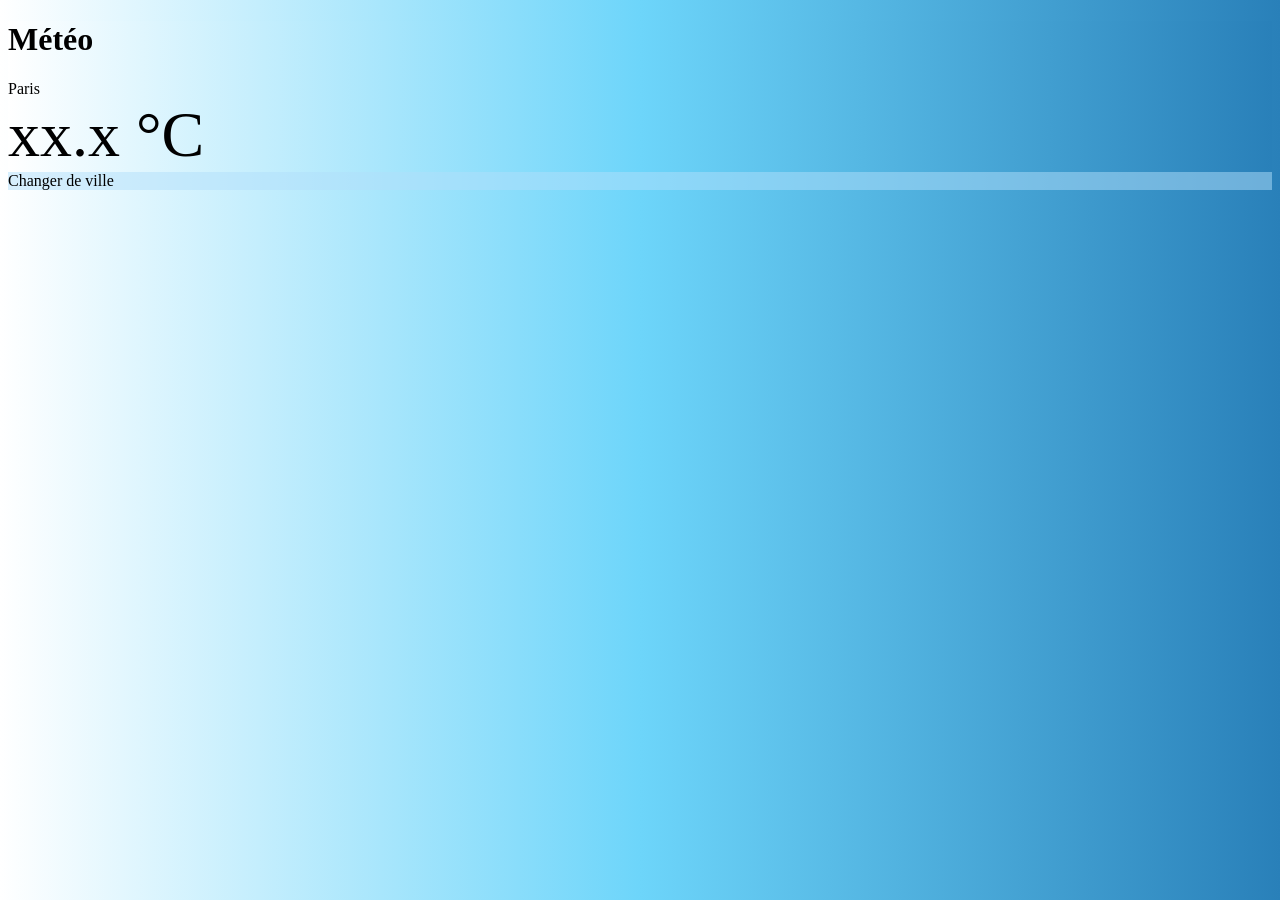
<file: index.html>
<!DOCTYPE html>
<html lang="fr">
<head>
    <meta charset="UTF-8">
    <meta name="viewport" content="width=device-width, initial-scale=1.0">
    <title>Sécurité Météo</title>
    <link rel="stylesheet" href="style.css">
</head>
<body>
<div class="container">

  <div class="row justify-content-center">

    <div class="col-md-8">
      <!-- Titre -->
      <h1 class="text-center mt-5">Météo</h1>

      <!-- Ville / Temperature -->
      <div class="text-center">
        <span id="ville">paris</span>

        <div id="temperature">
          <span id="temperature_label">
            xx.x
          </span> °C
        </div>
      </div>
    </div>

  </div>

  <div class="row justify-content-center">
    <div class="col-md-8 text-center">
      <!-- Changer de ville -->
      <div id="changer" class="mt-2 text-center p-3 text-white font-weight-bold text-uppercase d-inline-block">
        Changer de ville
      </div>
    </div>

  </div>

</div>
</body>
</html>
</file>
<file: style.css>
html, body
{
  background: #2980B9;
  background: -webkit-linear-gradient(to right, #FFFFFF, #6DD5FA, #2980B9);
  background: linear-gradient(to right, #FFFFFF, #6DD5FA, #2980B9);
  min-width: 400px;
}

#ville
{
  text-transform: capitalize;
}

#temperature
{
  font-size: 4em;
}

#changer
{
  background: rgba(178, 223, 251, .5);
  cursor: pointer;
}
</file>
